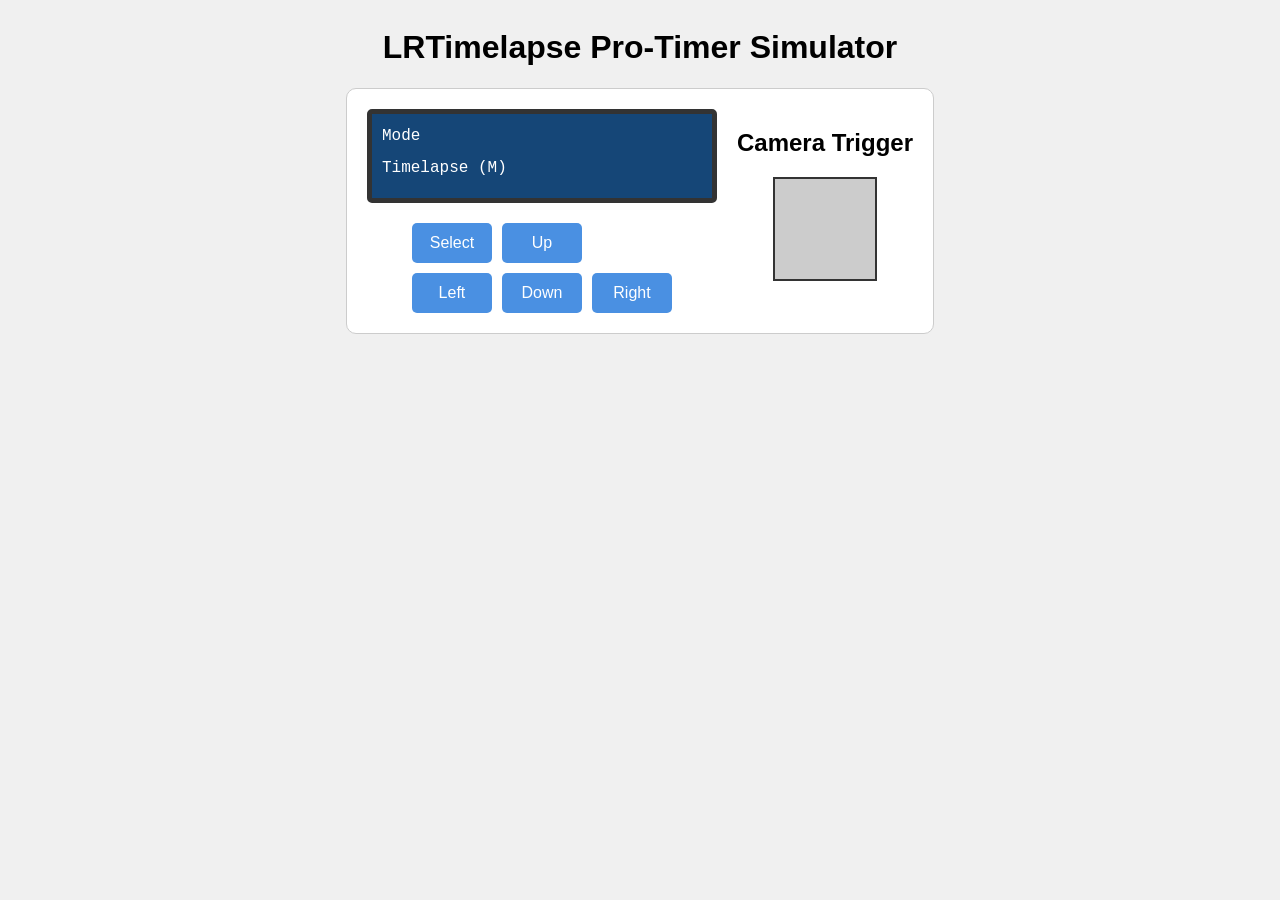
<file: index.html>
<!DOCTYPE html>
<html lang="en">
<head>
    <meta charset="UTF-8">
    <meta name="viewport" content="width=device-width, initial-scale=1.0">
    <title>LRTimelapse Pro-Timer Simulator</title>
    <link rel="stylesheet" href="style.css">
</head>
<body>
    <h1>LRTimelapse Pro-Timer Simulator</h1>
    <div class="simulator">
        <div class="lcd-container">
            <div class="lcd-screen">
                <div class="lcd-row" id="lcd-row-1"></div>
                <div class="lcd-row" id="lcd-row-2"></div>
            </div>
            <div class="keypad">
                <button class="key" id="key-up">Up</button>
                <button class="key" id="key-down">Down</button>
                <button class="key" id="key-left">Left</button>
                <button class="key" id="key-right">Right</button>
                <button class="key" id="key-select">Select</button>
            </div>
        </div>
        <div class="camera-indicator-container">
            <h2>Camera Trigger</h2>
            <div class="camera-indicator" id="camera-indicator"></div>
        </div>
    </div>
    <script src="script.js"></script>
</body>
</html>
</file>
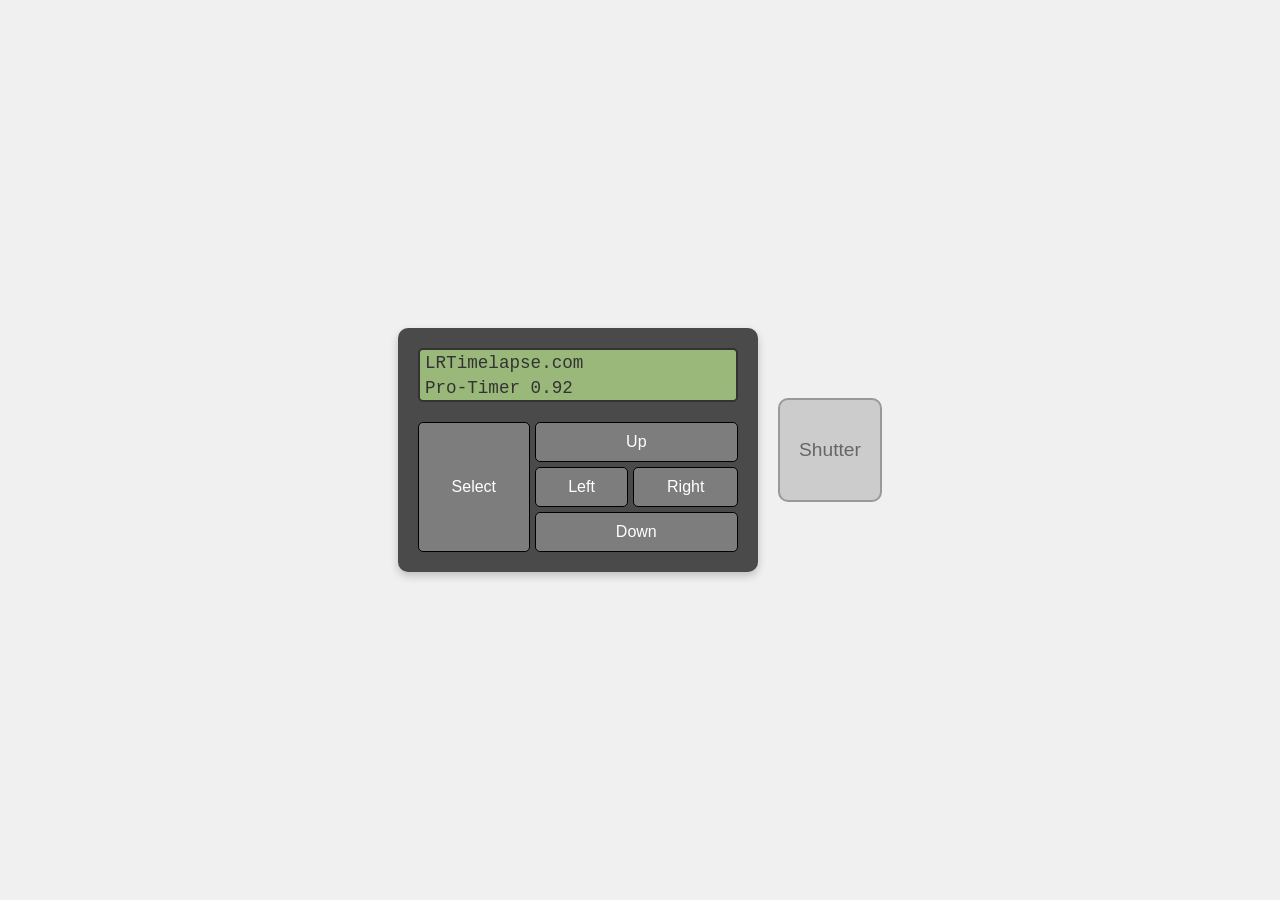
<file: web_simulator/index.html>
<!DOCTYPE html>
<html lang="en">
<head>
    <meta charset="UTF-8">
    <meta name="viewport" content="width=device-width, initial-scale=1.0">
    <title>LRTimelapse Pro Timer Simulator</title>
    <link rel="stylesheet" href="style.css">
</head>
<body>
    <div id="timer-body">
        <div id="lcd-screen">
            <div id="lcd-row1"></div>
            <div id="lcd-row2"></div>
        </div>
        <div id="keypad">
            <button id="btn-select">Select</button>
            <button id="btn-left">Left</button>
            <button id="btn-up">Up</button>
            <button id="btn-down">Down</button>
            <button id="btn-right">Right</button>
        </div>
    </div>
    <div id="shutter-indicator">
        <p>Shutter</p>
    </div>
    <script src="script.js"></script>
</body>
</html>
</file>
<file: style.css>
body {
    font-family: Arial, sans-serif;
    display: flex;
    flex-direction: column;
    align-items: center;
    background-color: #f0f0f0;
}

.simulator {
    display: flex;
    gap: 20px;
    padding: 20px;
    border: 1px solid #ccc;
    border-radius: 10px;
    background-color: #fff;
}

.lcd-container {
    display: flex;
    flex-direction: column;
    align-items: center;
}

.lcd-screen {
    width: 320px;
    height: 64px;
    background-color: #154677;
    border: 5px solid #333;
    border-radius: 5px;
    padding: 10px;
    font-family: 'Courier New', Courier, monospace;
    color: white;
    font-size: 16px;
    line-height: 1.5;
}

.lcd-row {
    height: 50%;
    white-space: pre;
}

.keypad {
    margin-top: 20px;
    display: grid;
    grid-template-columns: repeat(3, 1fr);
    gap: 10px;
}

.key {
    width: 80px;
    height: 40px;
    border: none;
    border-radius: 5px;
    background-color: #4a90e2;
    color: white;
    font-size: 16px;
    cursor: pointer;
}

#key-right {
    grid-column: 3;
    grid-row: 2;
}
#key-left {
    grid-column: 1;
    grid-row: 2;
}
#key-up {
    grid-column: 2;
    grid-row: 1;
}
#key-down {
    grid-column: 2;
    grid-row: 2;
}
#key-select {
    grid-column: 1;
}


.camera-indicator-container {
    display: flex;
    flex-direction: column;
    align-items: center;
}

.camera-indicator {
    width: 100px;
    height: 100px;
    border: 2px solid #333;
    background-color: #ccc;
}
</file>
<file: web_simulator/style.css>
body {
    font-family: sans-serif;
    background-color: #f0f0f0;
    display: flex;
    justify-content: center;
    align-items: center;
    height: 100vh;
    margin: 0;
}

#timer-body {
    background-color: #4a4a4a;
    border-radius: 10px;
    padding: 20px;
    box-shadow: 0 4px 8px rgba(0,0,0,0.2);
    width: 320px;
}

#lcd-screen {
    background-color: #9ab87a;
    border: 2px solid #333;
    border-radius: 5px;
    padding: 0 5px;
    font-family: 'Courier New', Courier, monospace;
    font-size: 1.1em;
    height: 50px;
    color: #333;
    overflow: hidden;
    white-space: pre;
    display: flex;
    flex-direction: column;
    justify-content: center;
}

#lcd-row1, #lcd-row2 {
    height: 50%;
    display: flex;
    align-items: center;
}

#keypad {
    margin-top: 20px;
    display: grid;
    grid-template-areas:
        "select up up"
        "select left right"
        "select down down";
    grid-gap: 5px;
}

#keypad button {
    background-color: #7d7d7d;
    color: white;
    border: 1px solid #000;
    border-radius: 5px;
    padding: 10px;
    font-size: 1em;
    cursor: pointer;
    transition: background-color 0.2s;
}

#keypad button:hover {
    background-color: #8e8e8e;
}

#keypad #btn-select { grid-area: select; }
#keypad #btn-up { grid-area: up; }
#keypad #btn-down { grid-area: down; }
#keypad #btn-left { grid-area: left; }
#keypad #btn-right { grid-area: right; }


#shutter-indicator {
    margin-left: 20px;
    width: 100px;
    height: 100px;
    background-color: #ccc;
    border: 2px solid #999;
    border-radius: 10px;
    display: flex;
    justify-content: center;
    align-items: center;
    font-size: 1.2em;
    color: #666;
    transition: all 0.1s;
}

#shutter-indicator.triggered {
    background-color: #ff4500;
    color: white;
    border-color: #cc3700;
    transform: scale(1.05);
}
</file>
